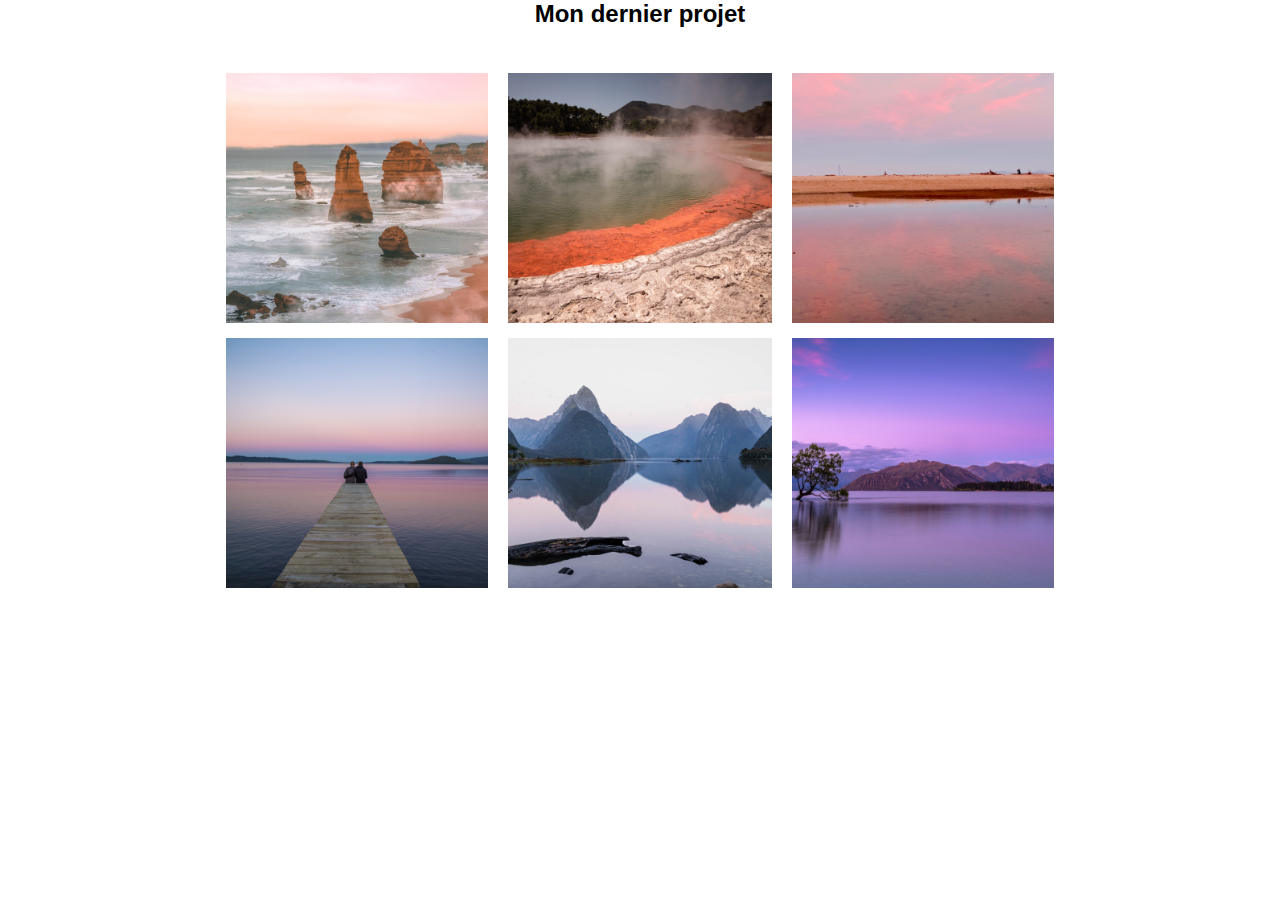
<file: index.html>
<!DOCTYPE html>
<htlm lang="fr">
    <head>
        <meta charset="UTF-8">
        <link rel="stylesheet" href="styles.css">
        <title>Repro</title>
    </head>
    <body>
        <h2>Mon dernier projet</h2>
        <div>
        <img src="image/element-1.png" alt="">
        <img src="image/element-2.png" alt="">
        <img src="image/element-3.png" alt="">
        </div>
        <div>
            <img src="image/element-4.png" alt="">
            <img src="image/element-5.png" alt="">
            <img src="image/element-6.png" alt="">
        </div>

    </body>
</html>
</file>
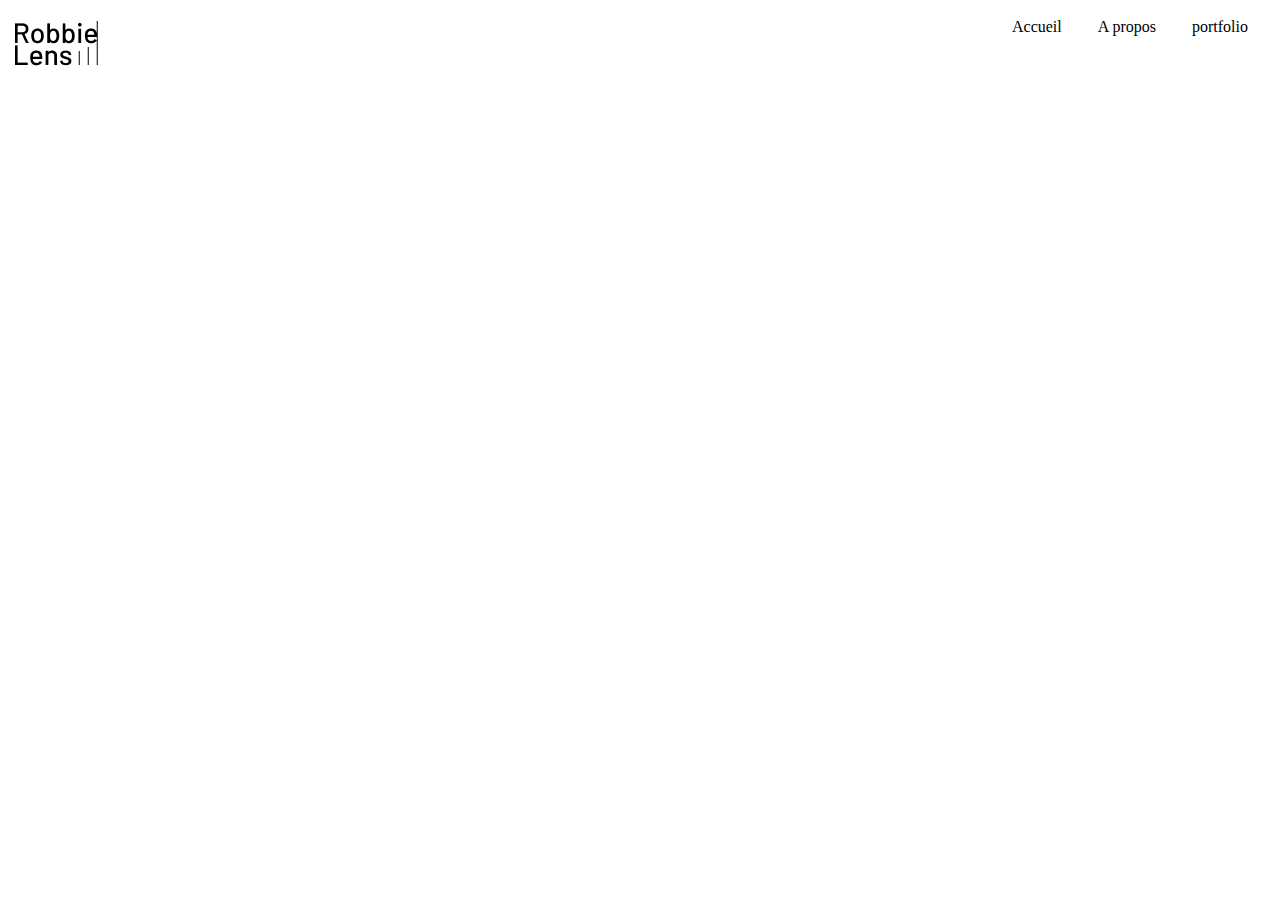
<file: essai.html>
<!DOCTYPE html>
<html lang="en">
<head>
	<meta charset="UTF-8">
	<meta name="viewport" content="width=device-width, initial-scale=1.0">
	<title>Document</title>
	<link rel="stylesheet" type="text/css" href="style.css">
</head>
<body>
	<!-- Navigation -->	
<div class="parent">
    <div>
    	<img src="logo.png" alt="img">
    </div>
    <nav> 
    <li>Accueil</li>
    <li>A propos</li>
    <li>portfolio</li>
   </nav>
</div>
</body>
</html>
</file>
<file: styles.css>
*{margin: 0;}

div{display: flex;
justify-content: center;
justify-items: center;
height: 250px;
margin: 15px;
margin-bottom: 10px;
gap:20px}

body{font-family: 'Manrope', sans-serif;
    font-size: 1em;
    background-color: white;}

h2{display: flex;
justify-content: center;
margin-bottom: 45px;}
</file>
<file: style.css>
*{
	margin: 0;
	padding:0;
}
body{
	background-color: white;
}
img{
	color: black;
	margin-left: 15px;
}

nav{
	background-color: white;
	height: 90px;
	display: flex;
	justify-content: flex-end;
	margin-left: 70% ;
}
li{
	text-align: left;
	list-style: none;
	margin: 18px;
}
.parent{
	display: flex;
	flex-direction: row;
	align-items: center;
}
</file>
